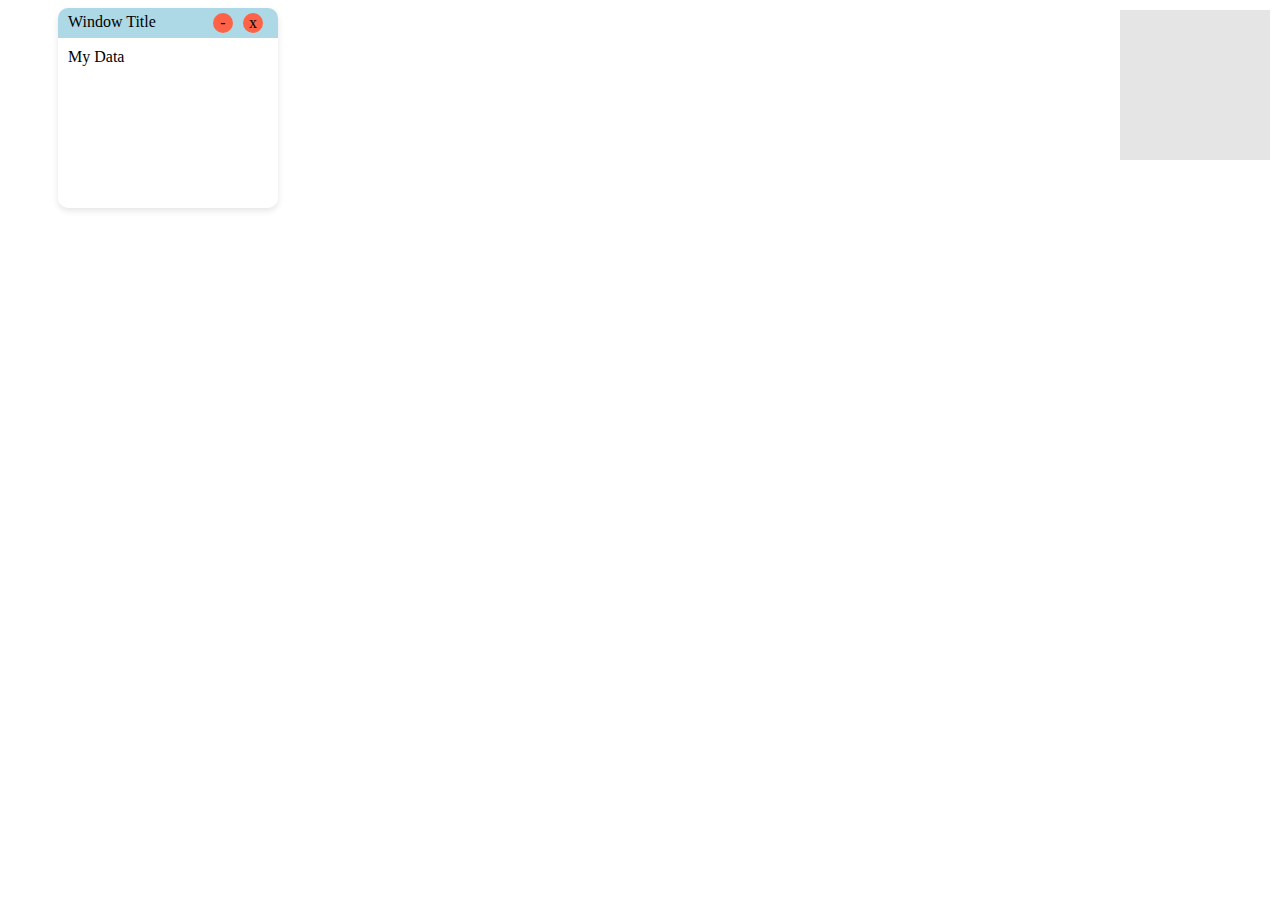
<file: tut1/index.html>
<html>
  <head>
    <link href="./styles.css" rel="stylesheet"/>
  </head>
  <body>
  <div>
    <div class="stats" id="STATS"></div>
    <div class="window" id="MY_WINDOW">
      <div class="title-bar">
        <div class="title" id="WINDOW_HANDLE">Window Title</div>
        <div class="actions">
          <div id="MINIMIZE_BUTTON">-</div>
          <div id="CLOSE_BUTTON">x</div>
        </div>
      </div>
      <div class="win-body" id="WIN_BODY">My Data</div>
    </div>
    </div>
    <script src="./js/entry.js">
    </script>
  </body>
</html>
</file>
<file: tut1/styles.css>
body {
  background-color: white;
  color:black;
  position: relative;
  width:100vw;
  height:100vh;
}

.window {
  box-shadow: 0px 3px 6px rgba(0,0,0,0.1);
  position: absolute;
  border-radius:10px;
  overflow : hidden;
  left: 50px;
  
}

.stats {
  position:fixed;
  top:10px;
  right:10px;
  background-color:rgba(0,0,0,0.1);
  min-width:150px;
  min-height:150px;
  z-index:1000;
}

.window .title-bar {
  display:flex;
  padding:5px 10px;
  background-color:lightblue;
  color:black;
  user-select:none;
}

.window .title-bar .title {
  flex:1;
}

.window .title-bar .actions {
  display:flex;
}

.window .title-bar .actions div{
  width:20px;
  height:20px;
  background-color:tomato;
  margin:0px 5px;
  display:flex;
  justify-content:center;
  align-items:center;
  border-radius:100%;
  cursor:pointer;
}

.window .title-bar .actions div:hover{
  background-color: #F1F1F1;
  color:black;
}

.window .win-body {
  padding:10px;
  min-width:200px;
  min-height:150px;
}
</file>
